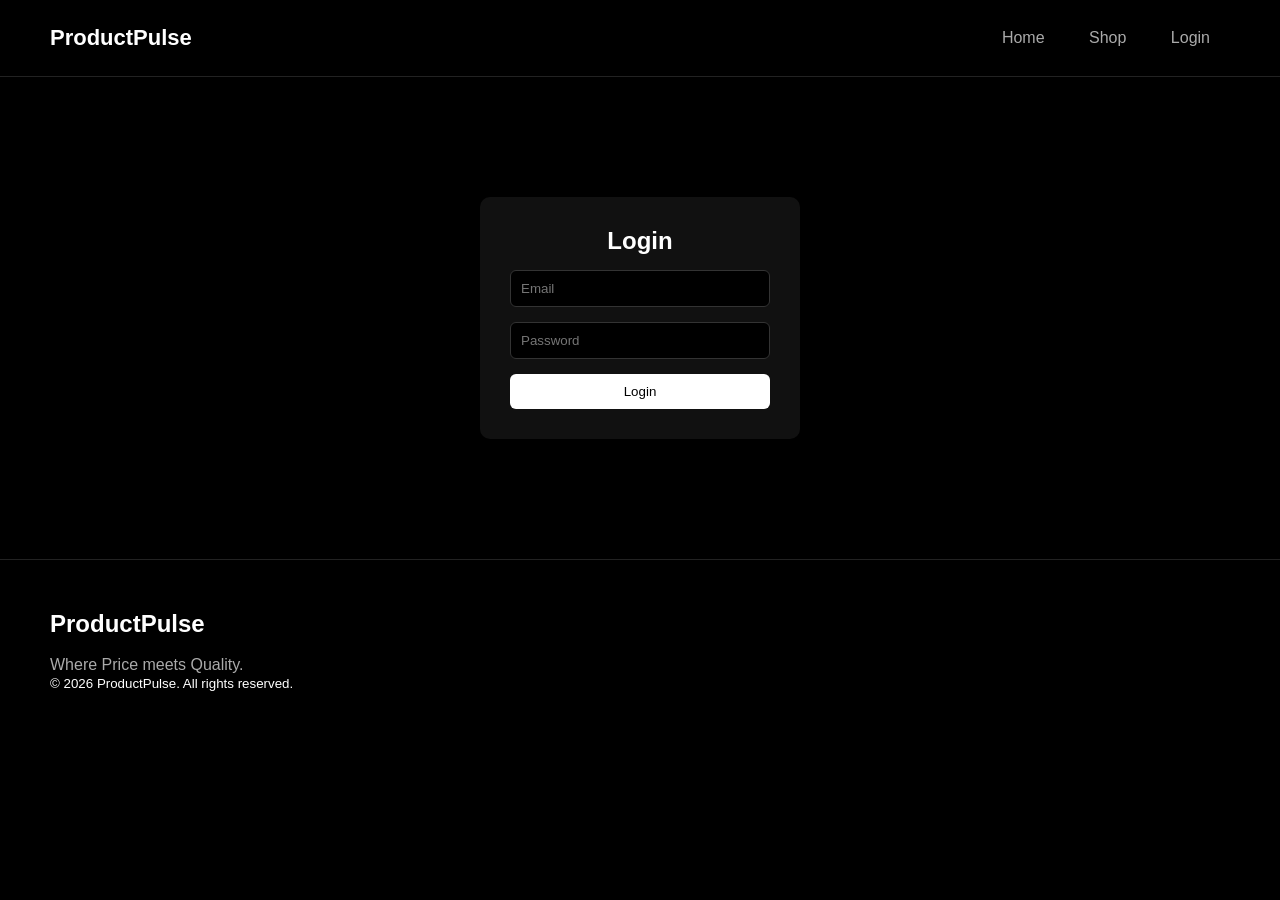
<file: login.html>
<!DOCTYPE html>
<html>
<head>
  <title>Login</title>
  <link rel="stylesheet" href="./CSS/style.css">
  <link rel="stylesheet" href="CSS/login.css">
</head>
<body>

<header class="header">
  <div class="logo">
    <a href="index.html">ProductPulse</a>
  </div>

  <nav class="nav">
    <a href="index.html">Home</a>
    <a href="shop.html">Shop</a>
    <a href="login.html">Login</a>
  </nav>
</header>

<section class="login-box">
  <h2>Login</h2>
  <input type="text" id="email" placeholder="Email">
  <input type="password" placeholder="Password">
  <button onclick="handleLogin()">Login</button>
</section>

<footer class="footer">
  <div class="footer-left">
    <h2>ProductPulse</h2>
    <br>
    <p>Where Price meets Quality.</p>
    <small>© 2026 ProductPulse. All rights reserved.</small>
  </div>
</footer>

<script src="script.js"></script>
</body>
</html>
</file>
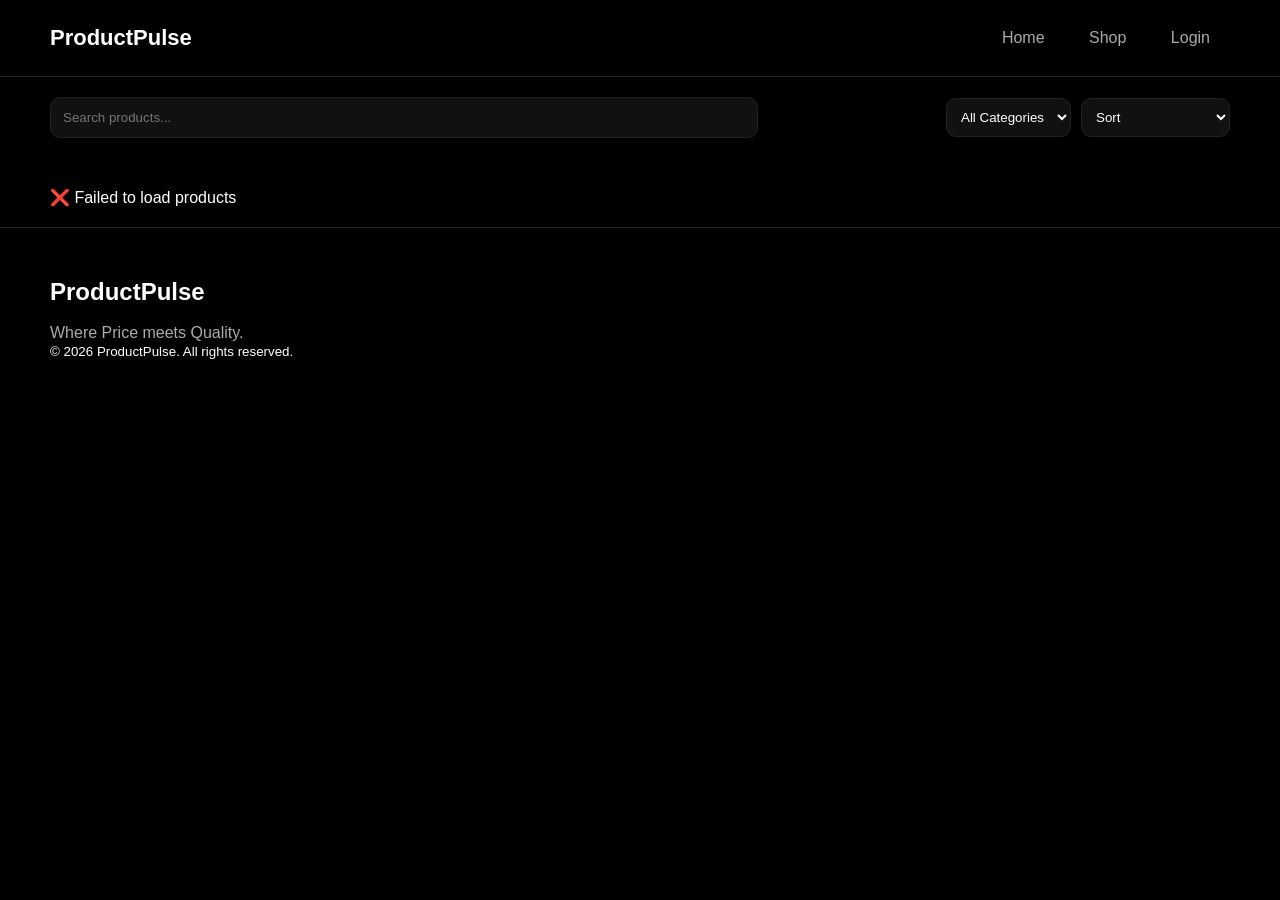
<file: shop.html>
<!DOCTYPE html>
<html>
<head>
  <title>Shop - ProductPulse</title>
  <link rel="stylesheet" href="CSS/style.css">
  <link rel="stylesheet" href="CSS/shop.css">
</head>
<body>

<header class="header">
  <div class="logo">
    <a href="index.html">ProductPulse</a>
  </div>

  <nav class="nav">
    <a href="index.html">Home</a>
    <a href="shop.html">Shop</a>
    <a href="login.html">Login</a>
  </nav>
</header>

<div class="shop-top">
  <input type="text" id="search" placeholder="Search products...">

  <div class="top-controls">
    <select id="category">
      <option value="all">All Categories</option>
    </select>

    <select id="sort">
      <option value="default">Sort</option>
      <option value="priceLow">Price Low → High</option>
      <option value="priceHigh">Price High → Low</option>
      <option value="rating">Rating</option>
    </select>
  </div>
</div>

<p class="stats" id="stats"></p>

<div id="products"></div>
<footer class="footer">
  <div class="footer-left">
    <h2>ProductPulse</h2>
    <br>
    <p>Where Price meets Quality.</p>
    <small>© 2026 ProductPulse. All rights reserved.</small>
  </div>
</footer>

<script src="script.js"></script>
</body>
</html>
</file>
<file: CSS/style.css>
:root {
  --bg: #000;
  --card: #111;
  --text: #fff;
  --muted: #aaa;
  --border: #222;
  --accent: #fff;
}

* {
  margin: 0;
  padding: 0;
  box-sizing: border-box;
  transition: 0.2s ease;
}

body {
  font-family: Arial, sans-serif;
  background: var(--bg);
  color: var(--text);
}

.header {
  display: flex;
  justify-content: space-between;
  align-items: center;
  padding: 25px 50px;
  background: var(--bg);
  border-bottom: 1px solid var(--border);
}

.hero-header {
  position: absolute;
  width: 100%;
  z-index: 10;
  background: transparent;
  border-bottom: none;
}

.logo {
  font-size: 22px;
  font-weight: bold;
}

.logo a {
  text-decoration: none;
  color: var(--text);
}

.nav a {
  margin: 0 20px;
  text-decoration: none;
  color: var(--muted);
}

.nav a:hover {
  color: var(--text);
}

.hero {
  height: 100vh;
  background: linear-gradient(rgba(0,0,0,0.6), rgba(0,0,0,0.6)),
              url("https://i.pinimg.com/1200x/c7/85/48/c78548f0268dadd3d7eb40c9a4737df3.jpg") center/cover;
  display: flex;
  align-items: center;
  padding-left: 60px;
}

.hero-content h1 {
  font-size: 52px;
}

.hero-content p {
  color: var(--muted);
}

.primary {
  display: inline-block;
  padding: 12px 20px;
  background: var(--accent);
  color: black;
  border: none;
  cursor: pointer;
  text-decoration: none;
}

.primary:hover {
  opacity: 0.9;
}

.split-section {
  padding: 80px 60px;
}

.split {
  display: flex;
  align-items: center;
  gap: 60px;
  margin-bottom: 100px;
}

.split img {
  width: 50%;
  height: 350px;
  object-fit: cover;
  border-radius: 10px;
  transition: 0.5s;
}

.split img:hover {
  transform: scale(1.05);
}

.split-text {
  width: 50%;
}

.split-text h2 {
  font-size: 42px;
  margin-bottom: 20px;
}

.split-text p {
  color: var(--muted);
  margin-bottom: 20px;
}

.split.reverse {
  flex-direction: row-reverse;
}

.card {
  background: var(--card);
  border: 1px solid var(--border);
  border-radius: 12px;
  overflow: hidden;
  cursor: pointer;
}

.card:hover {
  transform: translateY(-6px);
  box-shadow: 0 10px 30px rgba(255,255,255,0.05);
}

.card-img {
  height: 180px;
  overflow: hidden;
}

.card-img img {
  width: 100%;
  height: 100%;
  object-fit: cover;
}

.card:hover img {
  transform: scale(1.1);
}

.card-body {
  padding: 15px;
}

.badge {
  background: #1a1a1a;
  border: 1px solid #333;
  border-radius: 20px;
  font-size: 11px;
  padding: 4px 8px;
  margin-bottom: 8px;
  display: inline-block;
}

.desc {
  color: var(--muted);
  font-size: 14px;
  margin: 10px 0;
}

.rating {
  color: var(--muted);
  font-size: 13px;
}

.card-footer {
  display: flex;
  justify-content: space-between;
  margin-top: 10px;
}

.price {
  font-weight: bold;
}

input:focus,
select:focus {
  outline: none;
  border-color: #555;
}

.footer {
  display: flex;
  justify-content: space-between;
  padding: 50px;
  border-top: 1px solid var(--border);
}

.footer-left p {
  color: var(--muted);
}

@media (max-width: 768px) {
  .split {
    flex-direction: column;
  }

  .split img,
  .split-text {
    width: 100%;
  }
}
</file>
<file: CSS/login.css>
.login-box {
  width: 320px;
  margin: 120px auto;
  display: flex;
  flex-direction: column;
  gap: 15px;
  background: #111;
  padding: 30px;
  border-radius: 10px;
}

.login-box h2 {
  text-align: center;
}

.login-box input {
  padding: 10px;
  border-radius: 6px;
  border: 1px solid #333;
  background: #000;
  color: white;
}

.login-box button {
  padding: 10px;
  background: white;
  color: black;
  border: none;
  cursor: pointer;
  border-radius: 6px;
}
</file>
<file: CSS/shop.css>
.shop-top {
  display: flex;
  justify-content: space-between;
  align-items: center;
  padding: 20px 50px;
  gap: 20px;
}

.shop-top input {
  width: 60%;
  padding: 12px;
  background: var(--card);
  border: 1px solid var(--border);
  color: var(--text);
  border-radius: 10px;
}

.top-controls {
  display: flex;
  gap: 10px;
}

#category,
#sort {
  padding: 10px;
  background: var(--card);
  color: var(--text);
  border: 1px solid var(--border);
  border-radius: 10px;
}

#products {
  display: grid;
  grid-template-columns: repeat(auto-fill, minmax(220px, 1fr));
  gap: 25px;
  padding: 20px 50px;
}

.card {
  width: 100%;
  max-width: 260px;
  margin: auto;
}

.card-img {
  height: 180px;
  overflow: hidden;
}

.card-img img {
  width: 100%;
  height: 100%;
  object-fit: contain;
}

/* STATS */
.stats {
  padding: 0 50px;
  margin-top: 10px;
  color: var(--muted);
  font-size: 14px;
}
</file>
